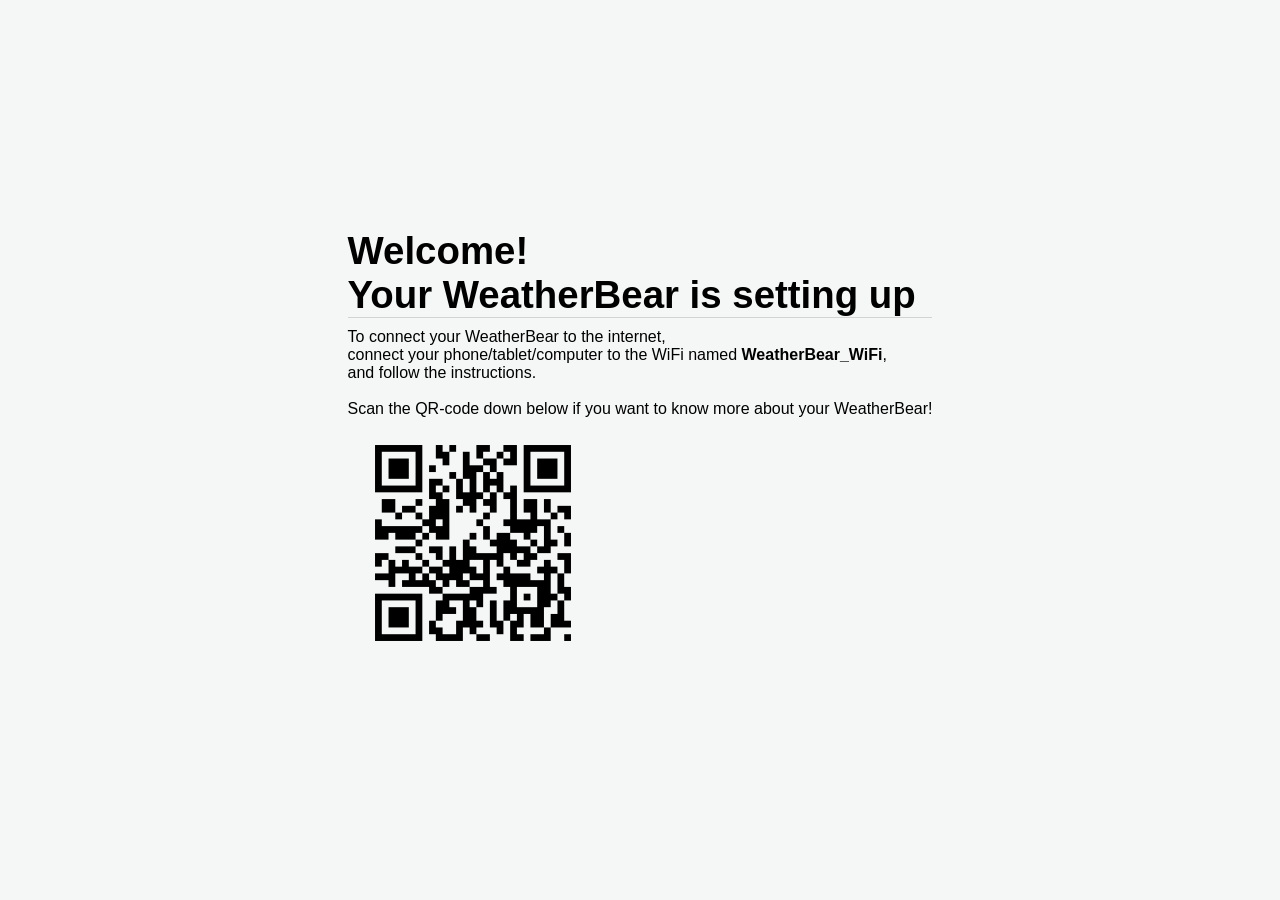
<file: templates/setup.html>
<!DOCTYPE html>
<html lang="sv">
<head>
    <meta charset="UTF-8">
    <meta name="viewport" content="width=device-width, initial-scale=1.0">
    <title>Setting up</title>
    <style>
        body {
            font-family: sans-serif;
            background-color: #f4f7f6;
            display: flex;
            justify-content: center;
            align-items: center;
            height: 100vh;
            margin: 0;
        }
        .title{
            font-size: 3vw;
            font-weight: 700;
            margin-bottom: 10px;
            border-bottom: 1px solid lightgray;
        }
        .text2{
            font-size: 3vw;
        }
    </style>
</head>
<body>
    <div class="main">
            <div class="title">Welcome!<br>Your WeatherBear is setting up</div>
            <div>To connect your WeatherBear to the internet,<br>connect your phone/tablet/computer to the WiFi named <b>WeatherBear_WiFi</b>,<br> and follow the instructions.</div>
            <br>
            <div class="text">Scan the QR-code down below if you want to know more about your WeatherBear!</div>
            <img src="../static/icons/qr_code.png" alt="qr code">
    </div>
</body>
</html>
</file>
